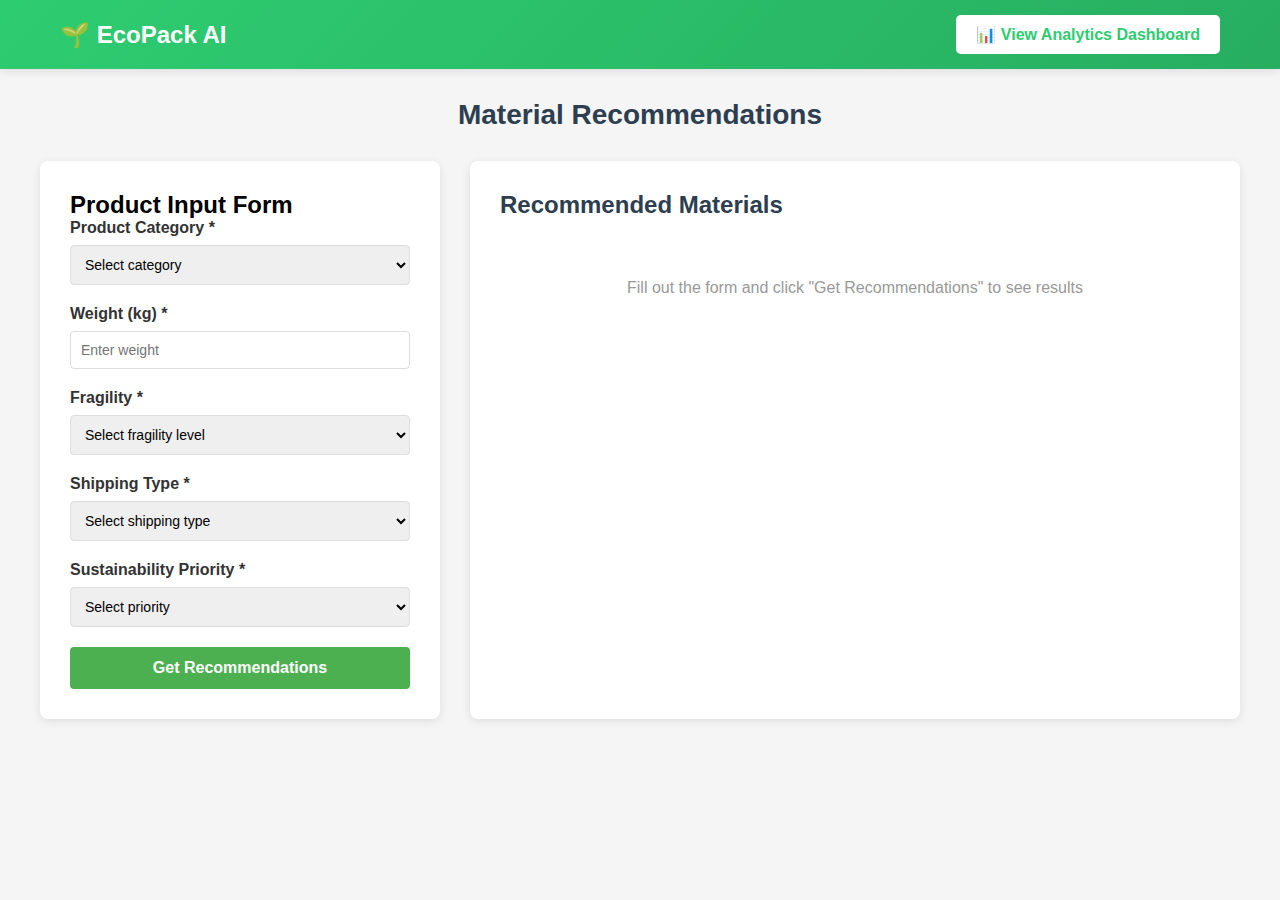
<file: templates/simple_ui.html>
<!DOCTYPE html>
<html lang="en">
<head>
    <meta charset="UTF-8">
    <meta name="viewport" content="width=device-width, initial-scale=1.0">
    <title>EcoPack AI - Material Recommendations</title>
    <style>
        * {
            margin: 0;
            padding: 0;
            box-sizing: border-box;
        }

        body {
            font-family: Arial, sans-serif;
            background-color: #f5f5f5;
            padding: 0;
            margin: 0;
        }

        /* Navigation Header */
        .nav-header {
            background: linear-gradient(135deg, #2ecc71 0%, #27ae60 100%);
            padding: 15px 0;
            box-shadow: 0 2px 10px rgba(0,0,0,0.1);
            margin-bottom: 30px;
        }

        .nav-container {
            max-width: 1200px;
            margin: 0 auto;
            display: flex;
            justify-content: space-between;
            align-items: center;
            padding: 0 20px;
        }

        .nav-title {
            color: white;
            font-size: 24px;
            font-weight: bold;
            margin: 0;
        }

        .nav-button {
            background: white;
            color: #2ecc71;
            border: none;
            padding: 10px 20px;
            border-radius: 5px;
            font-size: 16px;
            font-weight: 600;
            cursor: pointer;
            text-decoration: none;
            display: inline-flex;
            align-items: center;
            gap: 8px;
            transition: all 0.3s ease;
        }

        .nav-button:hover {
            background: #f0f0f0;
            transform: translateY(-2px);
            box-shadow: 0 4px 8px rgba(0,0,0,0.2);
        }

        .main-content {
            padding: 0 20px 20px 20px;
        }

        .container {
            max-width: 1200px;
            margin: 0 auto;
        }

        h1 {
            color: #2c3e50;
            margin-bottom: 30px;
            text-align: center;
            font-size: 28px;
        }

        .content-wrapper {
            display: grid;
            grid-template-columns: 400px 1fr;
            gap: 30px;
        }

        /* Form Styles */
        .form-container {
            background: white;
            padding: 30px;
            border-radius: 8px;
            box-shadow: 0 2px 10px rgba(0,0,0,0.1);
            height: fit-content;
        }

        .form-group {
            margin-bottom: 20px;
        }

        label {
            display: block;
            margin-bottom: 8px;
            font-weight: bold;
            color: #333;
        }

        input, select {
            width: 100%;
            padding: 10px;
            border: 1px solid #ddd;
            border-radius: 4px;
            font-size: 14px;
        }

        input:focus, select:focus {
            outline: none;
            border-color: #4CAF50;
        }

        button {
            width: 100%;
            padding: 12px;
            background-color: #4CAF50;
            color: white;
            border: none;
            border-radius: 4px;
            font-size: 16px;
            cursor: pointer;
            font-weight: bold;
        }

        button:hover {
            background-color: #45a049;
        }

        button:disabled {
            background-color: #cccccc;
            cursor: not-allowed;
        }

        .error {
            border-color: red !important;
        }

        .error-message {
            color: red;
            font-size: 12px;
            margin-top: 5px;
        }

        /* Results Styles */
        .results-container {
            background: white;
            padding: 30px;
            border-radius: 8px;
            box-shadow: 0 2px 10px rgba(0,0,0,0.1);
        }

        .results-container h2 {
            margin-bottom: 20px;
            color: #2c3e50;
        }

        /* Table Styles */
        table {
            width: 100%;
            border-collapse: collapse;
            margin-top: 20px;
        }

        thead {
            background-color: #4CAF50;
            color: white;
        }

        th {
            padding: 12px;
            text-align: left;
            font-weight: bold;
        }

        td {
            padding: 12px;
            border-bottom: 1px solid #ddd;
        }

        tbody tr:hover {
            background-color: #f5f5f5;
        }

        .rank-1 {
            background-color: #fff9e6;
        }

        .rank-2 {
            background-color: #f0f0f0;
        }

        .rank-3 {
            background-color: #fff5f5;
        }

        .rank-badge {
            display: inline-block;
            padding: 4px 12px;
            border-radius: 12px;
            font-weight: bold;
            font-size: 14px;
        }

        .rank-badge.gold {
            background-color: #ffd700;
            color: #000;
        }

        .rank-badge.silver {
            background-color: #c0c0c0;
            color: #000;
        }

        .rank-badge.bronze {
            background-color: #cd7f32;
            color: #fff;
        }

        .loading {
            text-align: center;
            padding: 40px;
            color: #666;
        }

        .no-results {
            text-align: center;
            padding: 40px;
            color: #999;
        }

        .alert {
            padding: 15px;
            margin-bottom: 20px;
            border-radius: 4px;
        }

        .alert-error {
            background-color: #ffebee;
            color: #c62828;
            border: 1px solid #ef5350;
        }

        .alert-success {
            background-color: #e8f5e9;
            color: #2e7d32;
            border: 1px solid #66bb6a;
        }

        @media (max-width: 768px) {
            .content-wrapper {
                grid-template-columns: 1fr;
            }
        }
    </style>
</head>
<body>
    <!-- Navigation Header -->
    <div class="nav-header">
        <div class="nav-container">
            <h1 class="nav-title">🌱 EcoPack AI</h1>
            <a href="/dashboard" class="nav-button">
                📊 View Analytics Dashboard
            </a>
        </div>
    </div>

    <!-- Main Content -->
    <div class="main-content">
        <div class="container">
            <h1>Material Recommendations</h1>
        
        <div class="content-wrapper">
            <!-- Input Form -->
            <div class="form-container">
                <h2>Product Input Form</h2>
                <form id="productForm">
                    <div class="form-group">
                        <label for="productCategory">Product Category *</label>
                        <select id="productCategory" required>
                            <option value="">Select category</option>
                            <option value="food">Food</option>
                            <option value="electronics">Electronics</option>
                            <option value="cosmetics">Cosmetics</option>
                        </select>
                        <div class="error-message" id="categoryError"></div>
                    </div>

                    <div class="form-group">
                        <label for="weight">Weight (kg) *</label>
                        <input type="number" id="weight" min="0.1" step="0.1" placeholder="Enter weight" required>
                        <div class="error-message" id="weightError"></div>
                    </div>

                    <div class="form-group">
                        <label for="fragility">Fragility *</label>
                        <select id="fragility" required>
                            <option value="">Select fragility level</option>
                            <option value="low">Low</option>
                            <option value="medium">Medium</option>
                            <option value="high">High</option>
                        </select>
                        <div class="error-message" id="fragilityError"></div>
                    </div>

                    <div class="form-group">
                        <label for="shippingType">Shipping Type *</label>
                        <select id="shippingType" required>
                            <option value="">Select shipping type</option>
                            <option value="domestic">Domestic</option>
                            <option value="international">International</option>
                        </select>
                        <div class="error-message" id="shippingError"></div>
                    </div>

                    <div class="form-group">
                        <label for="sustainability">Sustainability Priority *</label>
                        <select id="sustainability" required>
                            <option value="">Select priority</option>
                            <option value="low">Low</option>
                            <option value="medium">Medium</option>
                            <option value="high">High</option>
                        </select>
                        <div class="error-message" id="sustainabilityError"></div>
                    </div>

                    <button type="submit" id="submitBtn">Get Recommendations</button>
                </form>
            </div>

            <!-- Results Display -->
            <div class="results-container">
                <h2>Recommended Materials</h2>
                
                <!-- Initial State -->
                <div id="initialState" class="no-results">
                    <p>Fill out the form and click "Get Recommendations" to see results</p>
                </div>

                <!-- Loading State -->
                <div id="loadingState" class="loading" style="display: none;">
                    <p>Loading recommendations...</p>
                </div>

                <!-- Error State -->
                <div id="errorState" style="display: none;">
                    <div class="alert alert-error">
                        <strong>Error:</strong> <span id="errorMessage"></span>
                    </div>
                </div>

                <!-- Results Table -->
                <div id="resultsTable" style="display: none;">
                    <table>
                        <thead>
                            <tr>
                                <th>Rank</th>
                                <th>Material</th>
                                <th>Cost ($)</th>
                                <th>CO₂</th>
                                <th>Suitability</th>
                            </tr>
                        </thead>
                        <tbody id="resultsBody">
                            <!-- Results will be inserted here -->
                        </tbody>
                    </table>
                </div>
            </div>
        </div>
    </div>
    </div> <!-- Close main-content -->

    <script>
        // API endpoint
        const API_URL = '/api';  // Relative URL works for both local and production

        // Form elements
        const form = document.getElementById('productForm');
        const submitBtn = document.getElementById('submitBtn');

        // Input fields
        const productCategory = document.getElementById('productCategory');
        const weight = document.getElementById('weight');
        const fragility = document.getElementById('fragility');
        const shippingType = document.getElementById('shippingType');
        const sustainability = document.getElementById('sustainability');

        // State elements
        const initialState = document.getElementById('initialState');
        const loadingState = document.getElementById('loadingState');
        const errorState = document.getElementById('errorState');
        const resultsTable = document.getElementById('resultsTable');
        const resultsBody = document.getElementById('resultsBody');
        const errorMessage = document.getElementById('errorMessage');

        // Form validation
        function validateForm() {
            let isValid = true;
            
            // Clear previous errors
            document.querySelectorAll('.error-message').forEach(el => el.textContent = '');
            document.querySelectorAll('input, select').forEach(el => el.classList.remove('error'));

            // Validate product category
            if (!productCategory.value) {
                document.getElementById('categoryError').textContent = 'Please select a category';
                productCategory.classList.add('error');
                isValid = false;
            }

            // Validate weight
            if (!weight.value || weight.value <= 0) {
                document.getElementById('weightError').textContent = 'Please enter a valid weight';
                weight.classList.add('error');
                isValid = false;
            }

            // Validate fragility
            if (!fragility.value) {
                document.getElementById('fragilityError').textContent = 'Please select fragility level';
                fragility.classList.add('error');
                isValid = false;
            }

            // Validate shipping type
            if (!shippingType.value) {
                document.getElementById('shippingError').textContent = 'Please select shipping type';
                shippingType.classList.add('error');
                isValid = false;
            }

            // Validate sustainability
            if (!sustainability.value) {
                document.getElementById('sustainabilityError').textContent = 'Please select sustainability priority';
                sustainability.classList.add('error');
                isValid = false;
            }

            return isValid;
        }

        // Show loading state
        function showLoading() {
            initialState.style.display = 'none';
            errorState.style.display = 'none';
            resultsTable.style.display = 'none';
            loadingState.style.display = 'block';
            submitBtn.disabled = true;
        }

        // Show error state
        function showError(message) {
            initialState.style.display = 'none';
            loadingState.style.display = 'none';
            resultsTable.style.display = 'none';
            errorState.style.display = 'block';
            errorMessage.textContent = message;
            submitBtn.disabled = false;
        }

        // Show results
        function showResults(data) {
            initialState.style.display = 'none';
            loadingState.style.display = 'none';
            errorState.style.display = 'none';
            resultsTable.style.display = 'block';
            submitBtn.disabled = false;

            // Clear previous results
            resultsBody.innerHTML = '';

            // Add new results
            data.recommended_materials.forEach((material, index) => {
                const row = document.createElement('tr');
                
                // Add rank class
                row.className = `rank-${material.rank}`;

                // Determine badge class
                let badgeClass = '';
                if (material.rank === 1) badgeClass = 'gold';
                else if (material.rank === 2) badgeClass = 'silver';
                else if (material.rank === 3) badgeClass = 'bronze';

                row.innerHTML = `
                    <td><span class="rank-badge ${badgeClass}">#${material.rank}</span></td>
                    <td><strong>${material.material_name}</strong></td>
                    <td>$${material.predicted_cost.toFixed(2)}</td>
                    <td>${material.predicted_co2.toFixed(2)}</td>
                    <td>${(material.suitability_score * 100).toFixed(1)}%</td>
                `;

                resultsBody.appendChild(row);
            });
        }

        // Form submit handler
        form.addEventListener('submit', async (e) => {
            e.preventDefault();

            // Validate form
            if (!validateForm()) {
                return;
            }

            // Prepare data
            const formData = {
                Product_category: productCategory.value,
                Fragility: fragility.value,
                Shipping_type: shippingType.value,
                Sustainability_priority: sustainability.value,
                Weight: parseFloat(weight.value)
            };

            // Log to console
            console.log('Request data:', formData);

            // Show loading
            showLoading();

            try {
                // Make API call
                const response = await fetch(API_URL, {
                    method: 'POST',
                    headers: {
                        'Content-Type': 'application/json'
                    },
                    body: JSON.stringify(formData)
                });

                const data = await response.json();

                // Log response to console
                console.log('Response data:', data);

                // Check response status
                if (response.ok && data.recommended_materials) {
                    showResults(data);
                } else {
                    showError(data.message || 'Failed to get recommendations');
                }

            } catch (error) {
                console.error('Error:', error);
                showError('Failed to connect to server. Please try again.');
            }
        });

        // Real-time validation on input change
        [productCategory, weight, fragility, shippingType, sustainability].forEach(element => {
            element.addEventListener('change', () => {
                if (element.value) {
                    element.classList.remove('error');
                    const errorId = element.id + 'Error';
                    const errorElement = document.getElementById(errorId);
                    if (errorElement) {
                        errorElement.textContent = '';
                    }
                }
            });
        });

        weight.addEventListener('input', () => {
            if (weight.value > 0) {
                weight.classList.remove('error');
                document.getElementById('weightError').textContent = '';
            }
        });
    </script>
</body>
</html>
</file>
